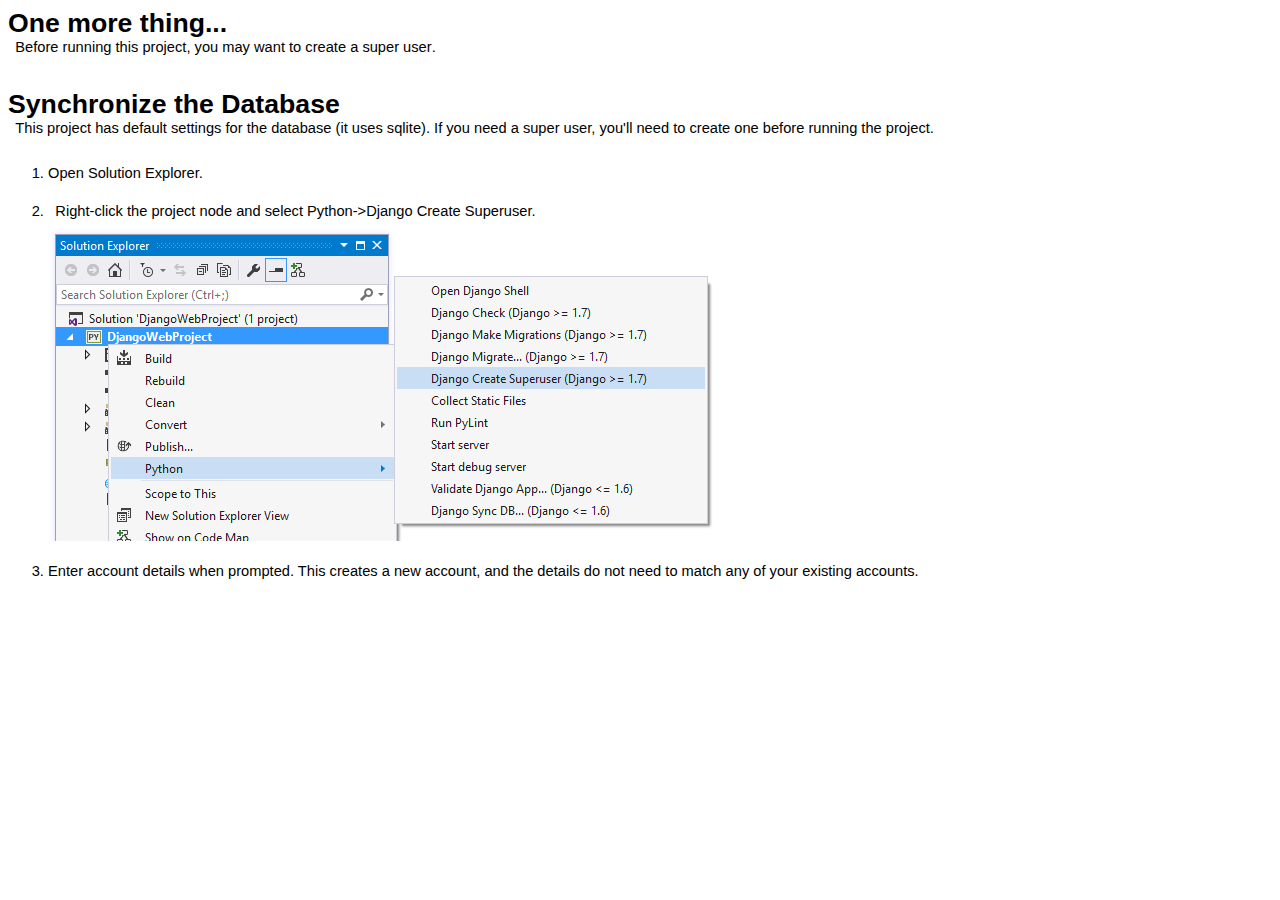
<file: DjangoWebProject1/readme.html>
<html xmlns="http://www.w3.org/1999/xhtml" lang="en">
<head>
    <meta charset="utf-8" />
    <title>Django Web App Configuration</title>
    <style type="text/css">body { font-family: 'Segoe UI', Arial, Helvetica, sans-serif; font-weight: 200; font-size: 11pt; } p, h1, h2 { margin: 0; padding: 0; } h1 { font-size: 20pt; font-weight: bold; padding-top: 1em; } h1.top { padding-top: 0em; } h2 { font-size: 16pt; font-weight: 300; padding-top: 0.5em; padding-left: 0em; } p { padding-left: 0.5em; padding-bottom: 0.5em; } p.hint { color: #666666; } code { font-family: Consolas, 'Lucida Console', monospace; } ol { margin-top: 0; padding-top: 0; } ol > li { padding-top: 1.5em; } li > img { vertical-align: middle; }</style>
</head>
<body>
    <h1 class="top">One more thing...</h1>
    <p>
        Before running this project, you may want to <strong>create a super user</strong>.
    </p>


    <h1>Synchronize the Database</h1>
    <p>
        This project has default settings for the database (it uses sqlite).
        If you need a super user, you'll need to create one before running the project.
    </p>

    <ol>
        <li>Open Solution Explorer.</li>
        <li>
            <p>Right-click the project node and select Python-&gt;Django Create Superuser.</p>
            <img src="[data-uri]" />
        </li>
        <li>
            Enter account details when prompted. This creates a new account, and
            the details do not need to match any of your existing accounts.
        </li>
    </ol>
</body>
</html>
</file>
